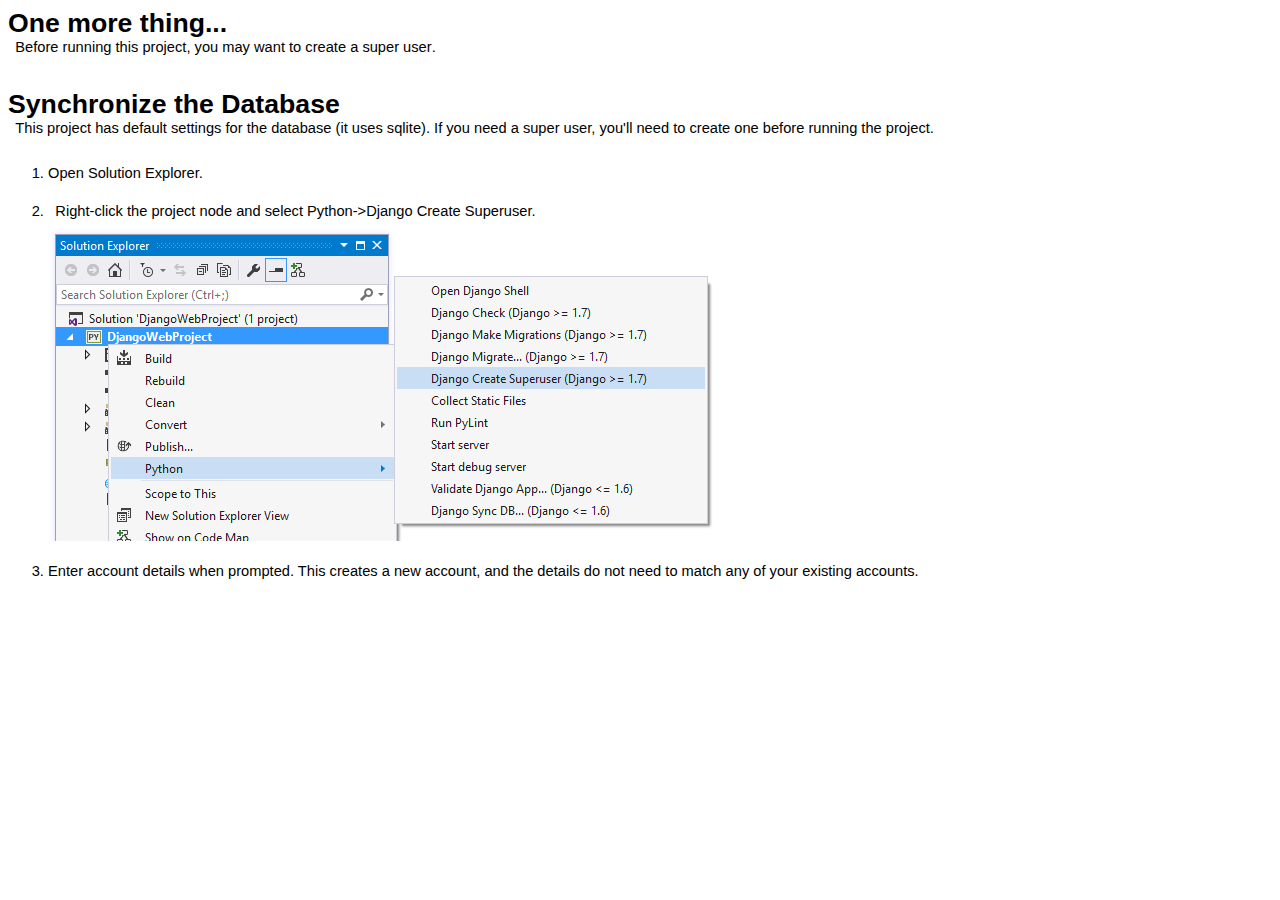
<file: DjangoWebProject1/readme.html>
<html xmlns="http://www.w3.org/1999/xhtml" lang="en">
<head>
    <meta charset="utf-8" />
    <title>Django Web App Configuration</title>
    <style type="text/css">body { font-family: 'Segoe UI', Arial, Helvetica, sans-serif; font-weight: 200; font-size: 11pt; } p, h1, h2 { margin: 0; padding: 0; } h1 { font-size: 20pt; font-weight: bold; padding-top: 1em; } h1.top { padding-top: 0em; } h2 { font-size: 16pt; font-weight: 300; padding-top: 0.5em; padding-left: 0em; } p { padding-left: 0.5em; padding-bottom: 0.5em; } p.hint { color: #666666; } code { font-family: Consolas, 'Lucida Console', monospace; } ol { margin-top: 0; padding-top: 0; } ol > li { padding-top: 1.5em; } li > img { vertical-align: middle; }</style>
</head>
<body>
    <h1 class="top">One more thing...</h1>
    <p>
        Before running this project, you may want to <strong>create a super user</strong>.
    </p>


    <h1>Synchronize the Database</h1>
    <p>
        This project has default settings for the database (it uses sqlite).
        If you need a super user, you'll need to create one before running the project.
    </p>

    <ol>
        <li>Open Solution Explorer.</li>
        <li>
            <p>Right-click the project node and select Python-&gt;Django Create Superuser.</p>
            <img src="[data-uri]" />
        </li>
        <li>
            Enter account details when prompted. This creates a new account, and
            the details do not need to match any of your existing accounts.
        </li>
    </ol>
</body>
</html>
</file>
